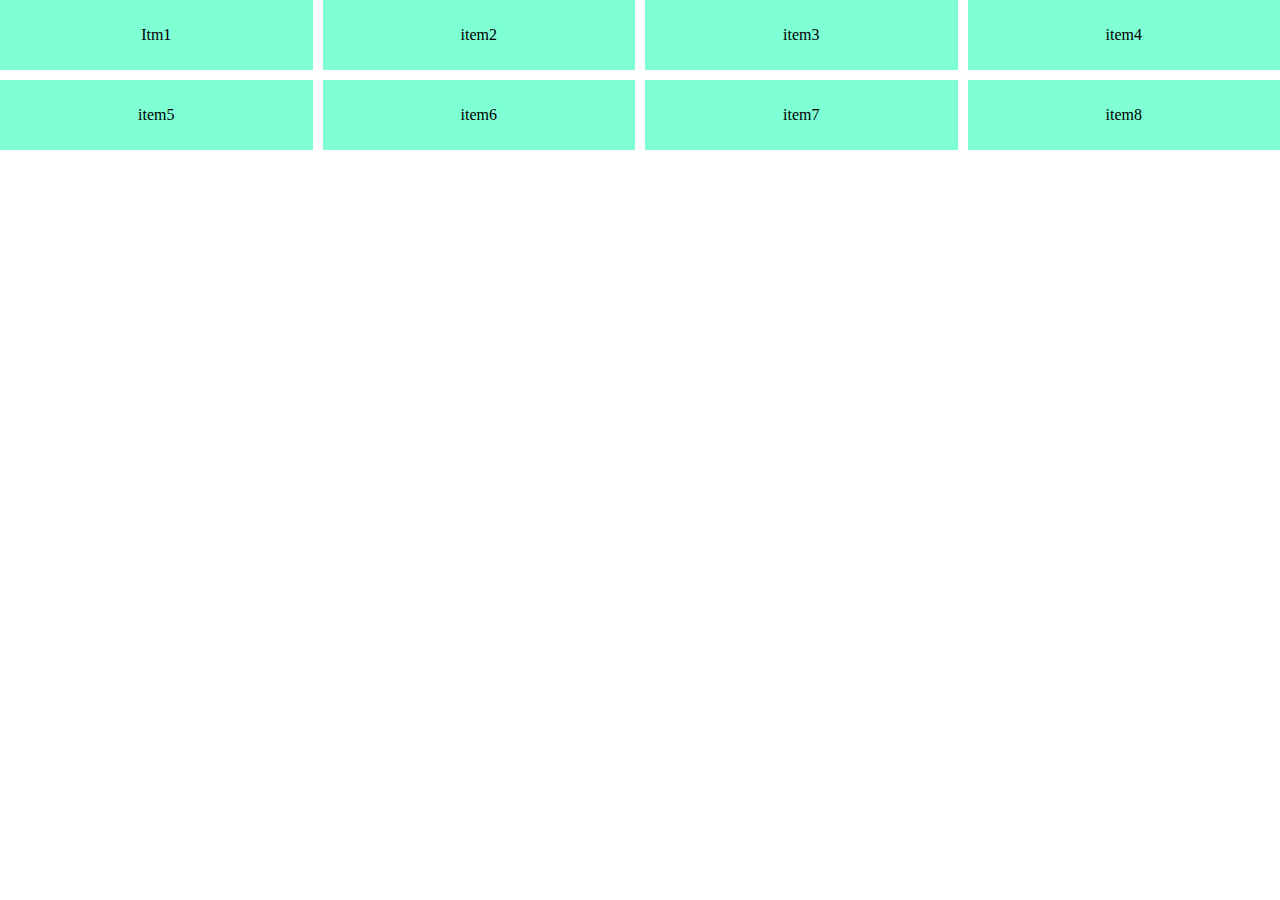
<file: W10 S2 - PRACTICE - Web Responsive/Ex-1/index.html>
<!DOCTYPE html>
<html lang="en">
<head>
    <meta charset="UTF-8">
    <meta name="viewport" content="width=device-width, initial-scale=1.0">
    <link rel="stylesheet" href="style.css">
    <title>Document</title>
</head>
<body>
    <div class="contain">
        <div class="item1">
            <p>Itm1</p>
        </div>
        <div class="item2">
            <p>item2</p>
        </div>
        <div class="item3">
            <p>item3</p>
        </div>
        <div class="item4">
            <p>item4</p>
        </div>
        <div class="item5">
            <p>item5</p>
        </div>
        <div class="item6">
            <p>item6</p>
        </div>
        <div class="item7">
            <p>item7</p>
        </div>
        <div class="item8">
            <p>item8</p>
        </div>
    </div>
</body>
</html>
</file>
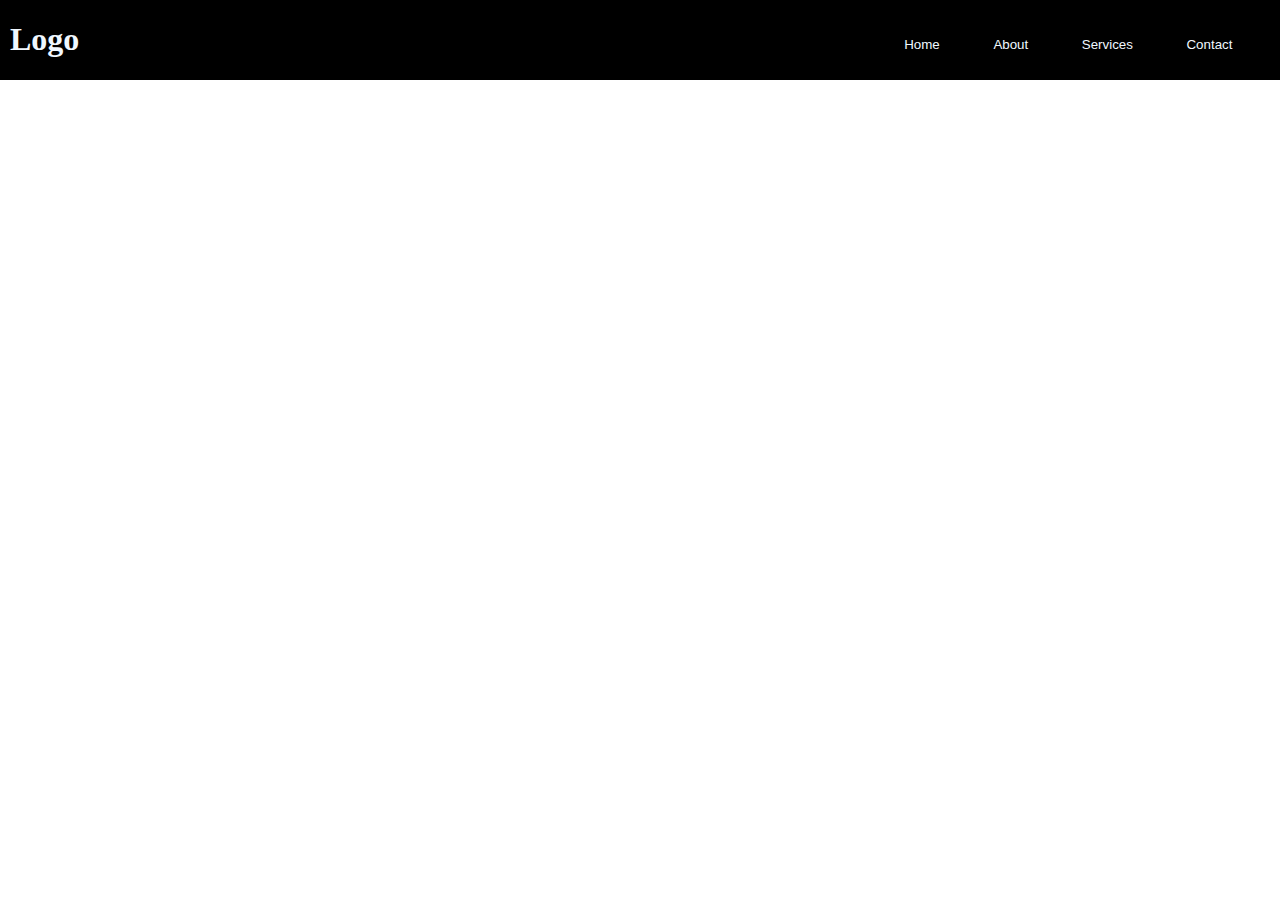
<file: W10 S2 - PRACTICE - Web Responsive/Ex-2/index.html>
<!DOCTYPE html>
<html lang="en">
<head>
    <meta charset="UTF-8">
    <meta name="viewport" content="width=device-width, initial-scale=1.0">
    <link rel="stylesheet" href="style.css">
    <link rel="stylesheet" href="https://cdnjs.cloudflare.com/ajax/libs/font-awesome/6.7.1/css/all.min.css" integrity="sha512-5Hs3dF2AEPkpNAR7UiOHba+lRSJNeM2ECkwxUIxC1Q/FLycGTbNapWXB4tP889k5T5Ju8fs4b1P5z/iB4nMfSQ==" crossorigin="anonymous" referrerpolicy="no-referrer" />
    <title>Document</title>
</head>
<body>
    <div class="contain">
        <div class="left">
            <h1>Logo</h1>
        </div>
        <div class="right">
            <button>Home</button>
            <button>About</button>
            <button>Services</button>
            <button>Contact</button>           
        </div>
        <div class="bar">
            <i class="fa-solid fa-bars"></i>
        </div>
    </div>
</body>
</html>
</file>
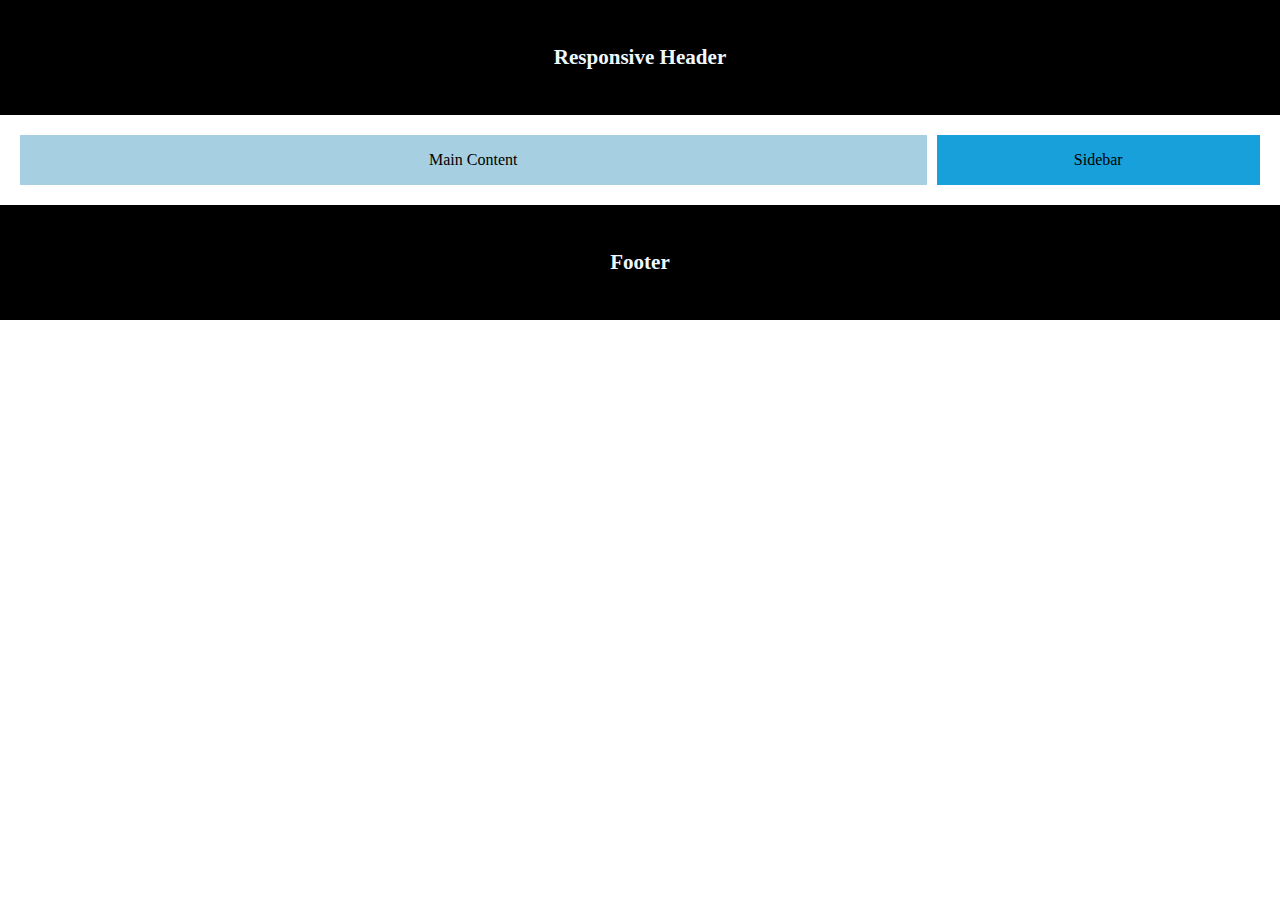
<file: W10 S2 - PRACTICE - Web Responsive/Ex-3/index.html>
<!DOCTYPE html>
<html lang="en">
<head>
    <meta charset="UTF-8">
    <meta name="viewport" content="width=device-width, initial-scale=1.0">
    <link rel="stylesheet" href="style.css">
    <title>Document</title>
</head>
<body>
    <div class="container">
        <div class="header">
            <h3>Responsive Header</h3>
        </div>
        <main class="main-content">
            <div class="main">Main Content</div>
            <div class="sidebar">Sidebar</div>
        </main>
        <div class="footer">
            <h3>Footer</h3>
        </div>
    </div>
</body>
</html>
</file>
<file: W10 S2 - PRACTICE - Web Responsive/Ex-1/style.css>
body{
    margin: 0;
    padding: 0;
}
.contain{
    display: grid;
    grid-template-columns: repeat(4,1fr);
    gap: 10px;
}

.item1{
    padding: 10px 10px 10px 10px;
    background-color: aquamarine;
    display: flex;
    justify-content: center;
}
.item2{
    padding: 10px 10px 10px 10px;
    background-color: aquamarine;
    display: flex;
    justify-content: center;
}
.item3{
    padding: 10px 10px 10px 10px;
    background-color: aquamarine;
    display: flex;
    justify-content: center;
}
.item4{
    padding: 10px 10px 10px 10px;
    background-color: aquamarine;
    display: flex;
    justify-content: center;
}
.item5{
    padding: 10px 10px 10px 10px;
    background-color: aquamarine;
    display: flex;
    justify-content: center;
}
.item6{
    padding: 10px 10px 10px 10px;
    background-color: aquamarine;
    display: flex;
    justify-content: center;
}
.item7{
    padding: 10px 10px 10px 10px;
    background-color: aquamarine;
    display: flex;
    justify-content: center;
}
.item8{
    padding: 10px 10px 10px 10px;
    background-color: aquamarine;
    display: flex;
    justify-content: center;
}

@media (max-width: 1000px) {
.contain{
    display: grid;
    grid-template-columns: repeat(3,1fr);
    gap: 10px;
}   
}
@media (max-width: 768px) {
.contain{
    display: grid;
    grid-template-columns: repeat(2,1fr);
    gap: 10px;
}   
}
@media (max-width: 480px) {
.contain{
    display: grid;
    grid-template-columns: repeat(1,1fr);
    gap: 10px;
}   
}
</file>
<file: W10 S2 - PRACTICE - Web Responsive/Ex-2/style.css>
body{
    margin: 0;
    padding: 0;
}
.contain{
background-color: black;
color: aliceblue;
padding-left: 10px;
display:flex;
display: grid;
grid-template-columns: repeat(3,1fr);

}
button{
    background-color: black;
    border: none;
    color: aliceblue;
    cursor: pointer;
}
.left{
    display: flex;
    flex-grow: 1;
}
.right{
    padding-top: 10px;
    display: grid;
    grid-column: 3/span2;
    display: flex;
    justify-content: space-evenly;
}
.bar{
    font-size: 30px;
    padding-top: 10px;
    padding-right: 15px;
    display: grid;
    grid-column: 4/span3;
  } 
@media (min-width:768px) {
    .bar {
        display: none;

    }  
}
@media (max-width:768px) {
    .bar {
        display:flex ;
        align-items: center;    
    }        
    .right {
        display: none;
    }      
}
</file>
<file: W10 S2 - PRACTICE - Web Responsive/Ex-3/style.css>
body{
    margin: 0;
    padding: 0;
}
.container{
    display: flex;
    flex-direction: column;
}
.header,
.footer{
    background-color: black;
    color: aliceblue;
    display: flex;
    justify-content: center;
}
.main-content{
    display: flex;
    flex: 1;
    flex-direction: column;
    gap: 10px;
    padding: 10px;
}
.main {
    background-color: rgb(166, 207, 225);
    text-align: center;
    padding:1rem ;
}
.sidebar {
    background-color: rgb(24, 160, 219);
    text-align: center;
    padding:1rem ;
}

@media (min-width:600px) {
.main-content{
    flex-direction: row;
}
.main,.sidebar{
    flex: 1;
}
.header,
.footer{
    font-size: medium;
}
    
}

@media (min-width:900px) {
.main-content{
    flex-direction: row;
    padding: 20px;
}
.main{
    flex: 3;
}
.sidebar{
    flex: 1;
}
.header,
.footer{
    font-size: large;
    padding: 1.5rem;
}
    
}
</file>
